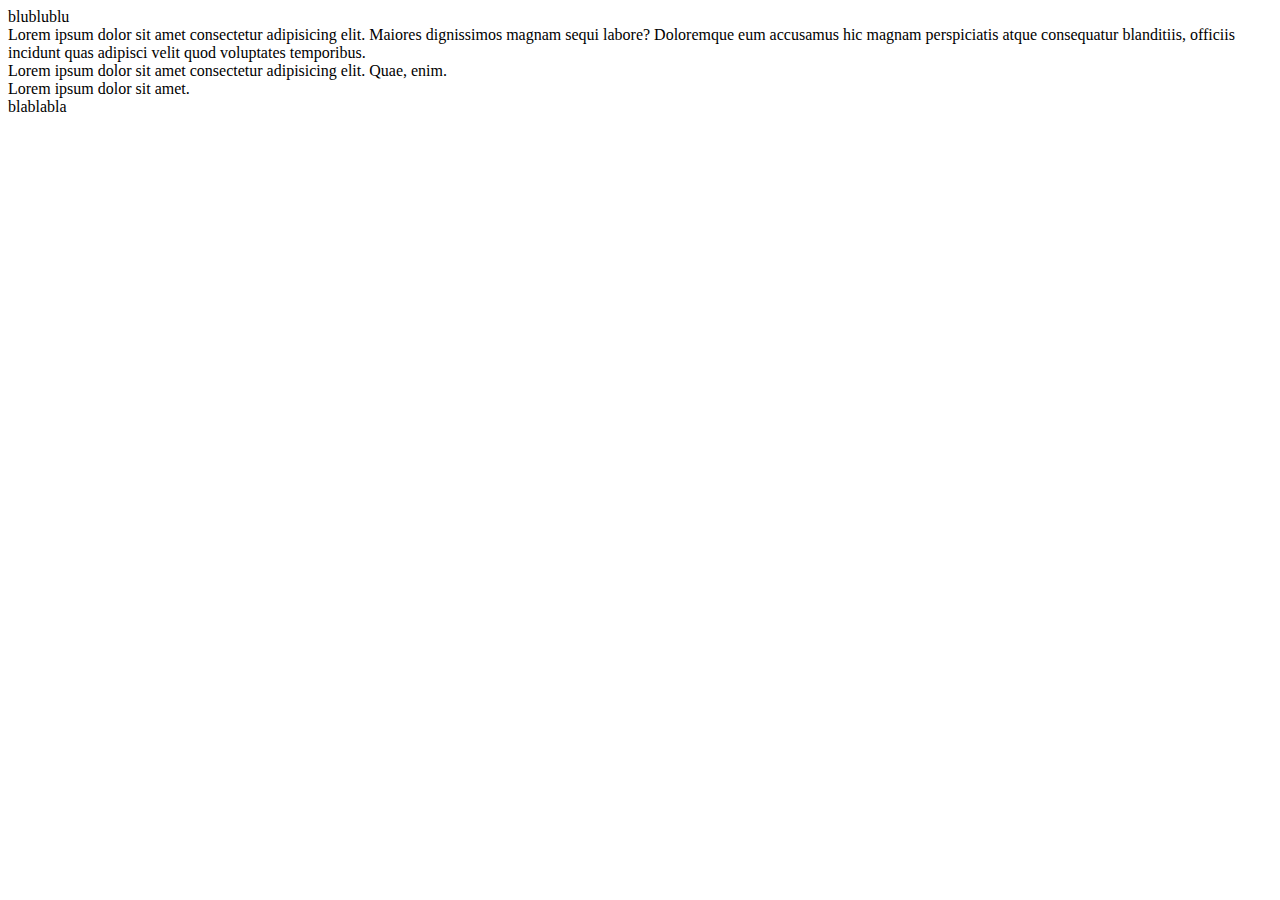
<file: sites/Mackraft/index.html>
<!DOCTYPE html>
<html lang="en">
    <head>
        <title>Makcraft</title>
        <meta http-equiv="Content-type" content="text/html;charset=UTF-8" />
    </head>
    <body>
        <form action="#" method="post" enctype="multipart/form-data"></form>
        <!--впервые работа с формами-->
        <header>
            <nav>
                blublublu
            </nav>
        </header>
        <div>
            Lorem ipsum dolor sit amet consectetur adipisicing elit. Maiores dignissimos magnam sequi labore? Doloremque eum accusamus hic magnam perspiciatis atque consequatur blanditiis, officiis incidunt quas adipisci velit quod voluptates temporibus.

        </div>
        <div>
            Lorem ipsum dolor sit amet consectetur adipisicing elit. Quae, enim.
        </div>
        <div>
            Lorem ipsum dolor sit amet.
        </div>
        <footer>
            blablabla
        </footer>
    </body>
</file>
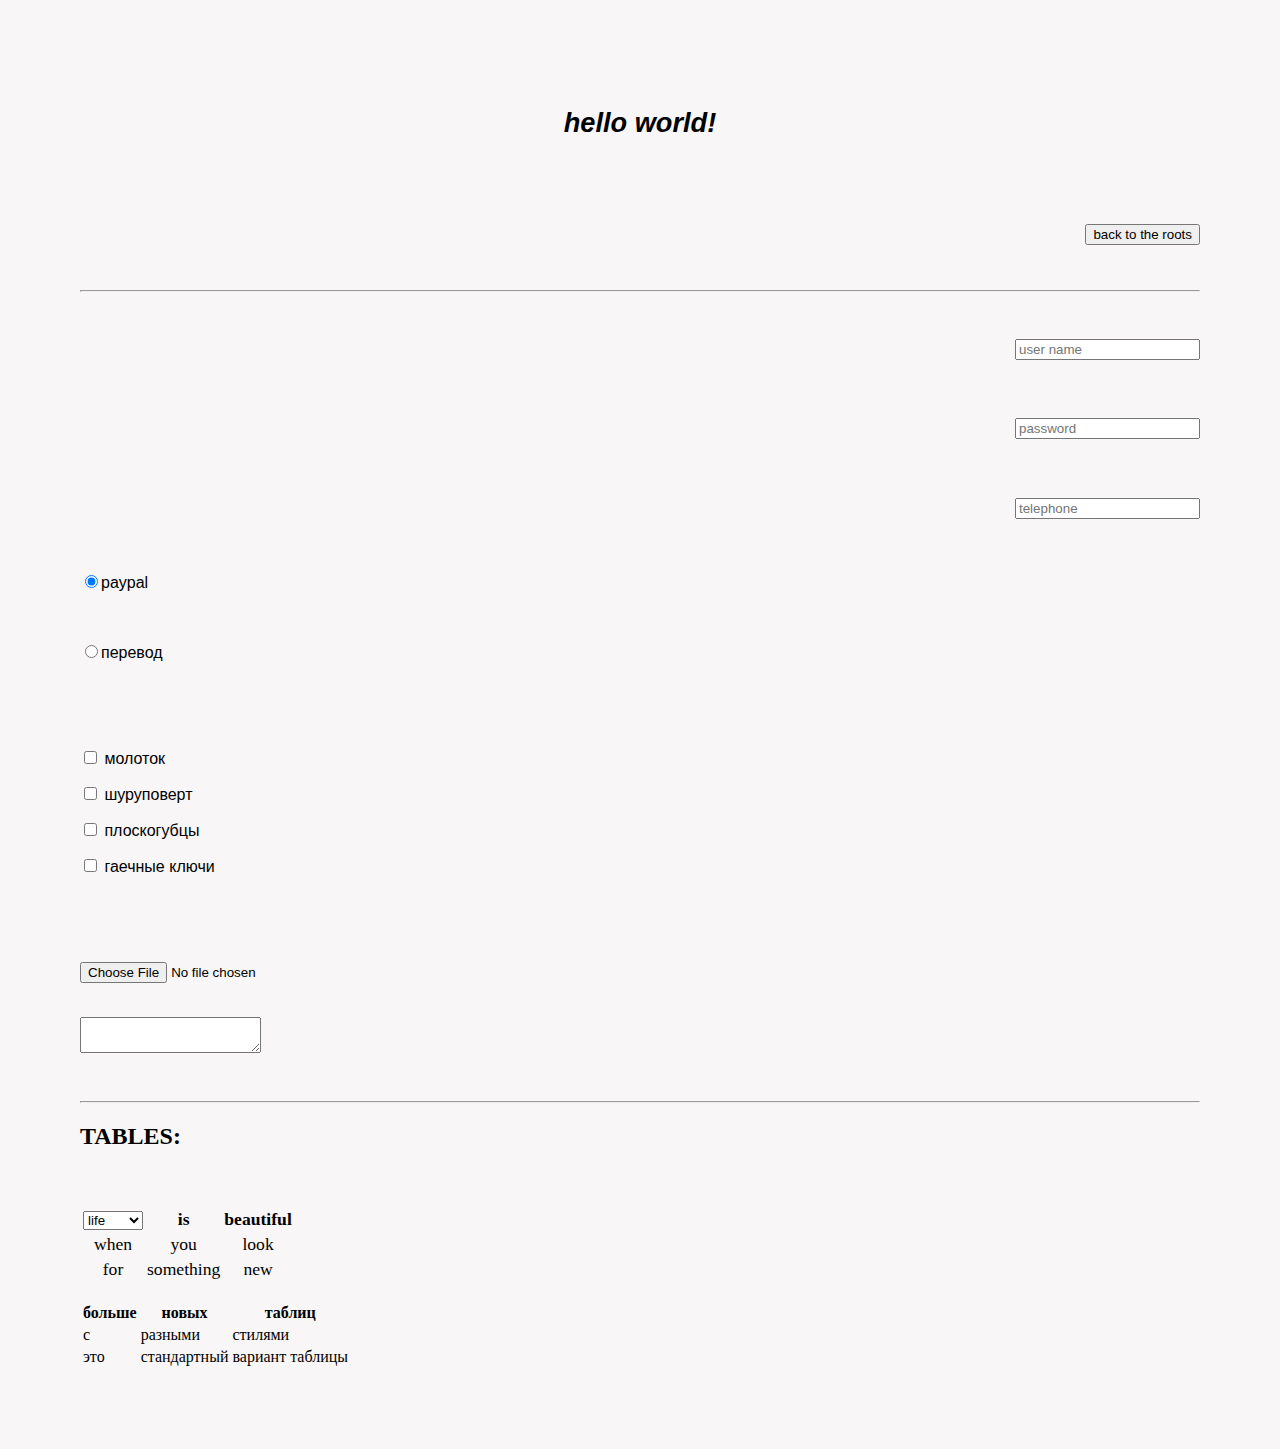
<file: sites/temp.html/index2.html>
<!DOCTYPE html>
<html lang="ru">
  
<head>
  <link rel="stylesheet" href="C:\Users\maksp\Desktop\first-steps in Git\sites\temp.html\css\style2.css">

<style>
body {
background-color:rgb(248, 246, 246); padding: 30px; margin: 50px
}
h1 {font-family: Arial, Helvetica, sans-serif; font-size: 100;}
p {font-family:Impact, Haettenschweiler, 'Arial Narrow', sans-serif; font-size:100%}
</style>
<title>trial page for experiments</title>
<link rel="icon" type="image/x-icon" href="img/favicon.ico">
</head>
<body>
  <form action="#" method="post" enctype="multipart/form-data"></form>
<!-- tooltip, when mouse on -->
<p style="font-size:170%; text-align:center;"><i><b>hello world!</b></i></p>
<br>
<br>
<div>
  <p style="font-size:120%; text-align:right;"><a href="C:\Users\maksp\Desktop\first-steps in Git\sites\temp.html\index.html"><button>back to the roots</button></a></p>
</div>
<br>
<hr>
<br>
  <div font-family="times new roman">
    <p style="font-size:120%; text-align:right;"><input placeholder="user name" tabindex="1" type="text" name="username" value=""></p>
  </div>
  <!--type text в комбинации с username помогает при автозаполнении имени пользователя-->
  <br>
  <div>
    <p style="font-size:120%; text-align:right;"><input placeholder="password" tabindex="2" type="password" name="userpass" value=""></p>
  </div>
  <!--type text в комбинации с password скрывает вводимые значения-->
  <br>
  <div>
    <p style="font-size:120%; text-align:right;"><input placeholder="telephone" tabindex="3" type="tel" name="telephone" value=""></p>
  </div>
  <!--type text в комбинации с tel помогает при автозаполнении телефона-->
  <br>
  <div>
    <p><input checked type="radio" name="order" value="paypal">paypal</p>
    <br>
    <p><input type="radio" name="order" value="card">перевод</p>
    <!--радио кнопка дает вариант либо/либо-->
  </div>
    <br>
    <br>
    <br>
    <div>
  <p><input type="checkbox" name="tools1" value="yes">  молоток</p>
  <p><input type="checkbox" name="tools2" value="yes">  шуруповерт</p>
  <p><input type="checkbox" name="tools3" value="yes">  плоскогубцы</p>
  <p><input type="checkbox" name="tools4" value="yes">  гаечные ключи</p>
</div>
  <br>
  <br>
  <br>
  <div>
    <p><input type="file" name="img"></p>
  </div>
  <br>
  <div>
    <textarea name="text"></textarea>
  </div>
  <br>
  <br>
  <hr>
  <h2 text-align="center">TABLES:</h2>
  <br>
  <br>
<table style='font-size:110%; text-align:center;'>
  <tr>
    <th><select name="life">
      <option value="life-ru">жизнь</option>
      <option value="life-de">Leben</option>
      <option selected value="life-en">life</option>
    </th>
    <th>is</th>
    <th>beautiful</th>
  </tr>
  <tr>
    <td>when</td>
    <td>you</td>
    <td>look</td>
  </tr>
  <tr>
    <td>for</td>
    <td>something</td>
    <td>new</td>
  </tr>
</table>
<br>
<div>
<table class="collapsed">
  <tr>
    <th class="madstyle">больше</th>
    <th>новых</th>
    <th>таблиц</th>
  </tr>
  <tr>
    <td>с</td>
    <td>разными</td>
    <td>стилями</td>
  </tr>
  <tr>
    <td>это</td>
    <td>стандартный</td>
    <td>вариант таблицы</td>
  </tr>
</table>
</div>

</body>
</html>
</file>
